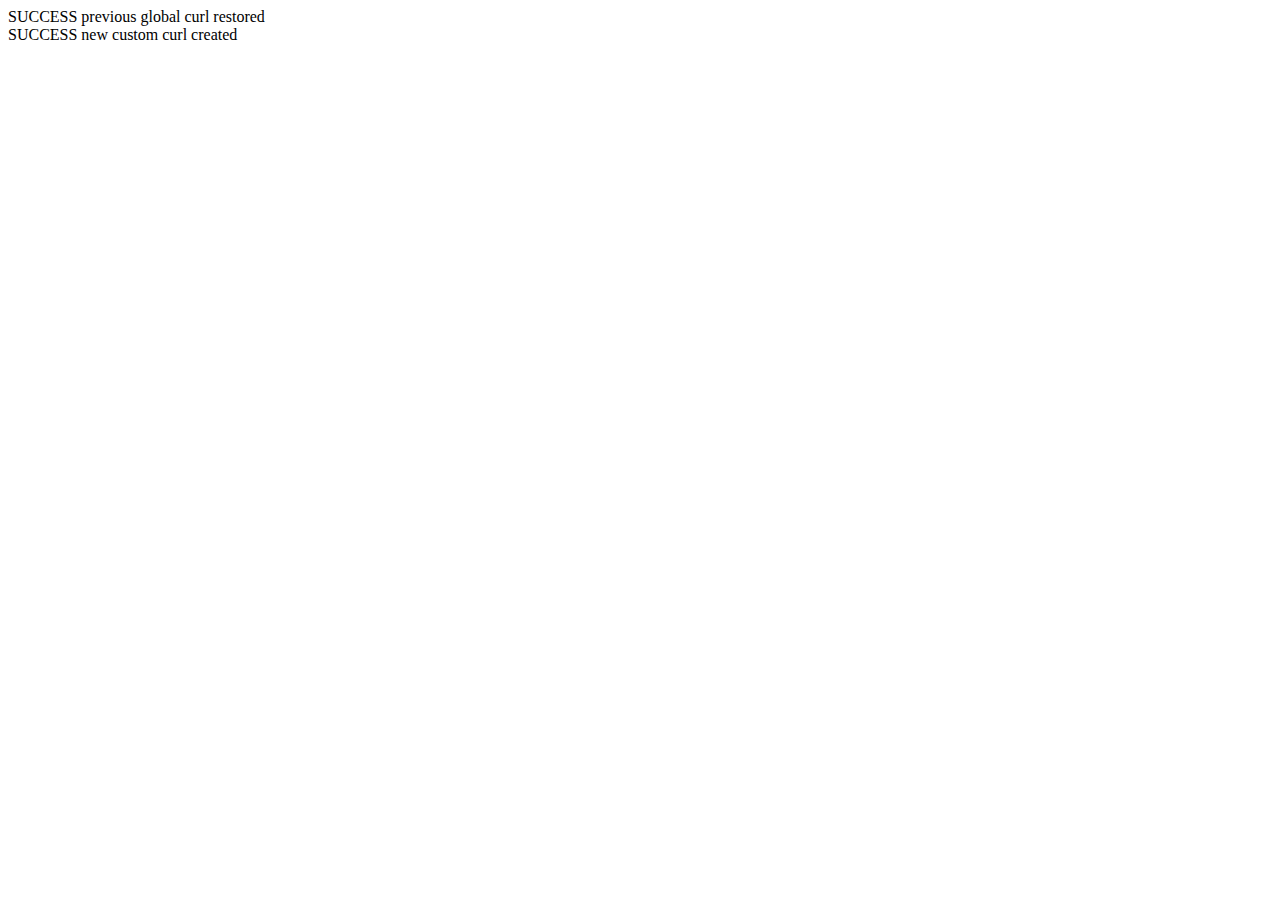
<file: lib/curl/test/apiAfter.html>
<!DOCTYPE HTML>
<html>
<head>
<title>apiName/apiContext curl test file</title>

<script>

	// simulate existing curl
	function existingCurl () {}
	curl = existingCurl;

</script>
<script src="../src/curl.js" type="text/javascript"></script>

<script type="text/javascript">

var foo = {},
	cfg = {
		apiName: 'bar',
		apiContext: foo,
		paths: {
			curl: '../src/curl/'
		}
	};
	curl(
		cfg,
		[ 'stuff/three', 'domReady!' ]
	).then(
		function (three) {
			var restoredPrev, createdNew;
			restoredPrev = curl == existingCurl ? 'SUCCESS' : 'FAILED';
			createdNew = foo && foo.bar && typeof foo.bar == 'function' && foo.bar.version ? 'SUCCESS' : 'FAILED';
			document.body.appendChild(document.createElement('div')).innerHTML = restoredPrev + ' previous global curl restored';
			document.body.appendChild(document.createElement('div')).innerHTML = createdNew + ' new custom curl created';
		}
	);

</script>

</head>
<body>
</body>
</html>
</file>
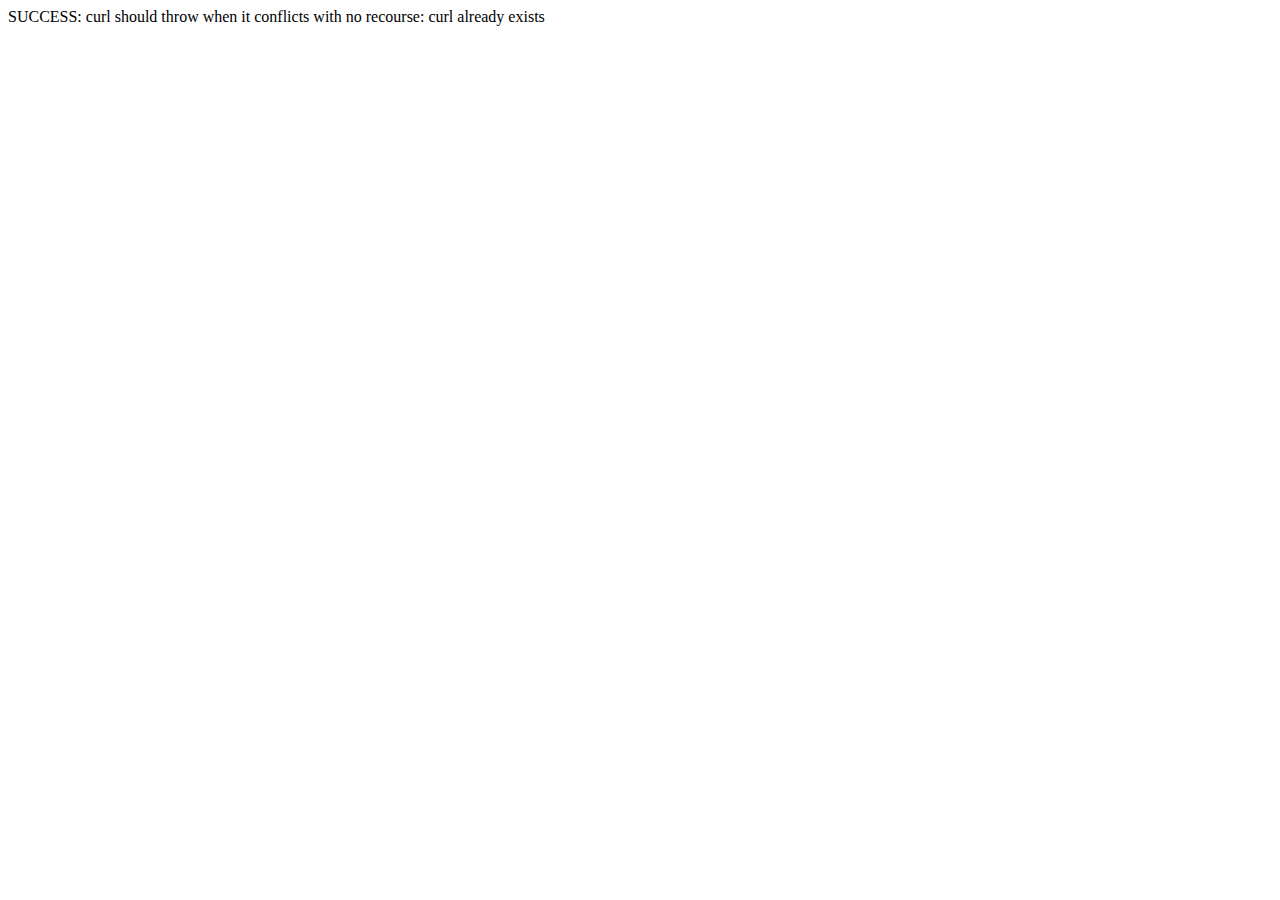
<file: lib/curl/test/apiConflict.html>
<!DOCTYPE HTML>
<html>
<head>
<title>noConflict api test</title>

<script>
var curl = function () {}, orig = curl;
</script>
<script src="../src/curl.js" type="text/javascript"></script>
</head>
<body>
</body>

<script type="text/javascript">

try {
	curl({
			paths: {
				curl: '../src/curl/'
			}
		}
	);
	write('FAILED: curl should not overwrite global curl');
}
catch (ex) {
	write('SUCCESS: curl should throw when it conflicts with no recourse: ' + ex.message);
}

	function write (msg) {
		document.body.appendChild(document.createElement('div')).innerHTML = msg;
	}

</script>
</html>
</file>
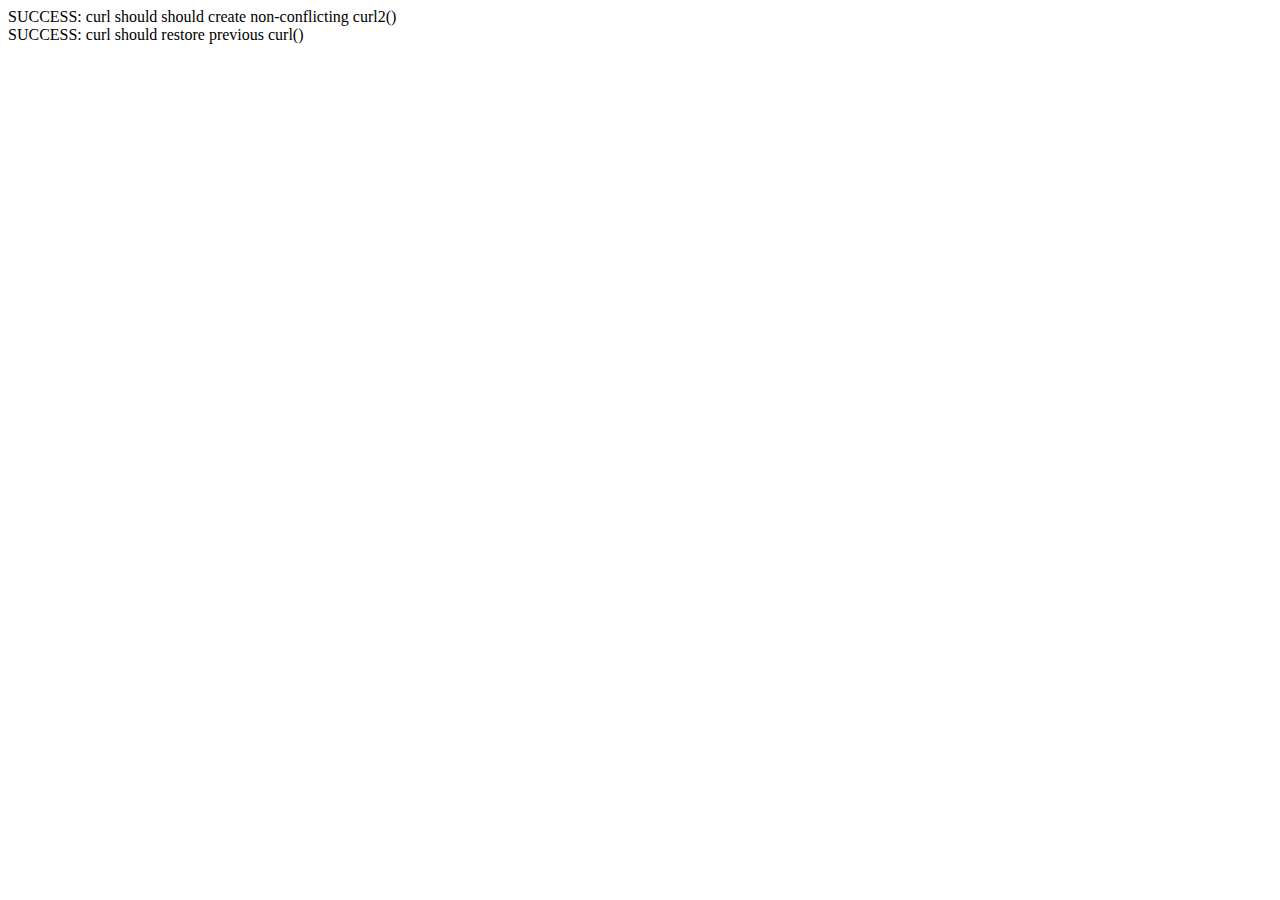
<file: lib/curl/test/apiConflict2.html>
<!DOCTYPE HTML>
<html>
<head>
<title>noConflict api test</title>

<script>
var curl = function () {}, orig = curl;
</script>
<script src="../src/curl.js" type="text/javascript"></script>
</head>
<body>
</body>

<script type="text/javascript">

try {
	curl({
		apiContext: this, apiName: 'curl2'
	});
	write('SUCCESS: curl should should create non-conflicting curl2()');
}
catch (ex) {
	write('FAILED: curl should should create non-conflicting curl2(): ' + ex.message);
}

write((orig == curl ? 'SUCCESS' : 'FAILED') + ': curl should restore previous curl()');

	function write (msg) {
		document.body.appendChild(document.createElement('div')).innerHTML = msg;
	}

</script>
</html>
</file>
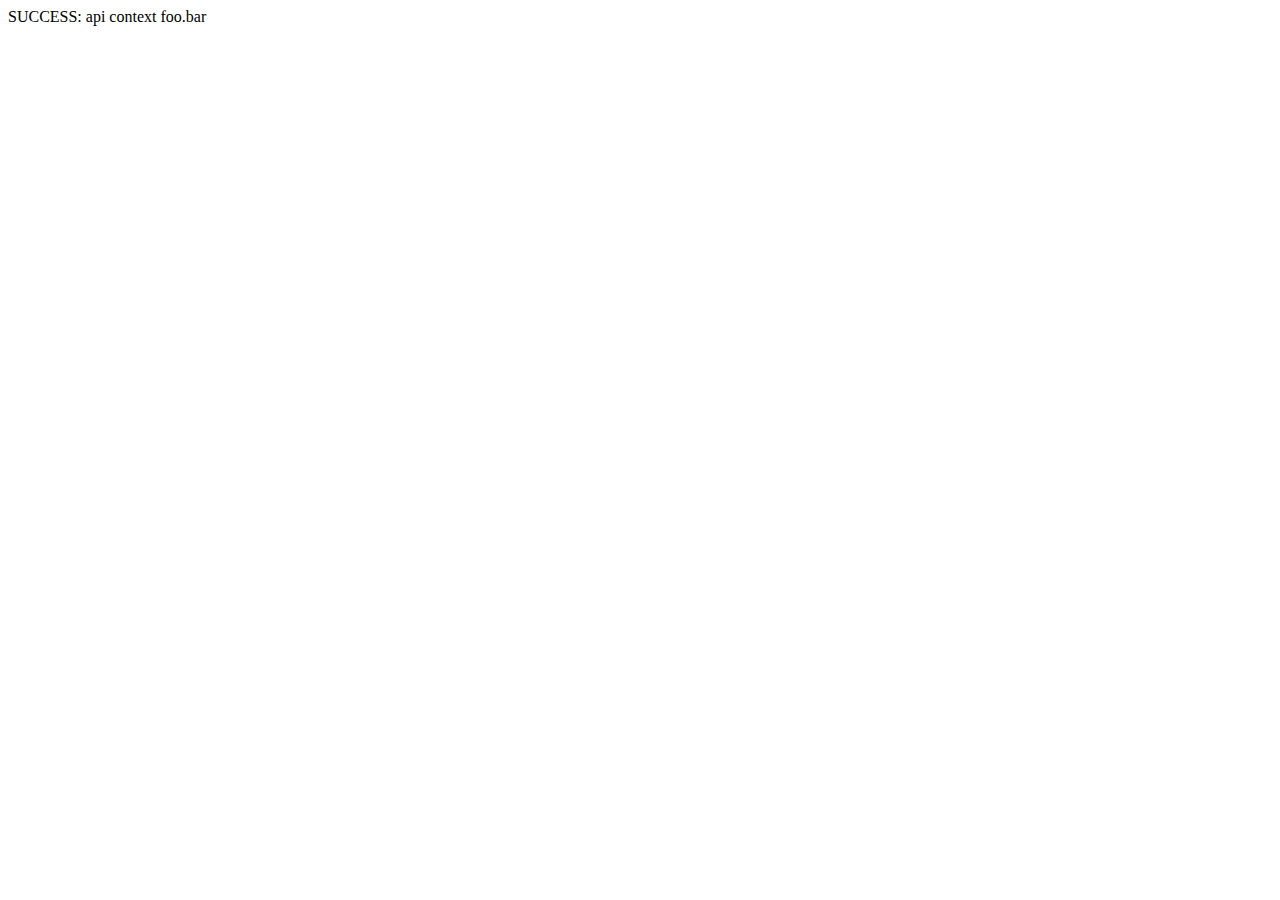
<file: lib/curl/test/apiName.html>
<!DOCTYPE HTML>
<html>
<head>
<title>apiName/apiContext curl test file</title>

<script>
	foo = {};

	curl = {
		apiName: 'bar',
		apiContext: foo,
		paths: {
			curl: '../src/curl/'
		}
	};

</script>
<script src="../src/curl.js" type="text/javascript"></script>
</head>
<body>
</body>

<script type="text/javascript">

	var contextifiedCurl = foo.bar;

	if(typeof contextifiedCurl !== 'function') {
		write('FAILED: api context foo.bar');
	}
	else {
		contextifiedCurl(
			[
				'stuff/three',
				'domReady!'
			]
		).then(
			function (three) {
				write('SUCCESS: api context foo.bar');
			}
		);
	}

	function write (msg) {
		document.body.appendChild(document.createElement('div')).innerHTML = msg;
	}

</script>

</html>
</file>
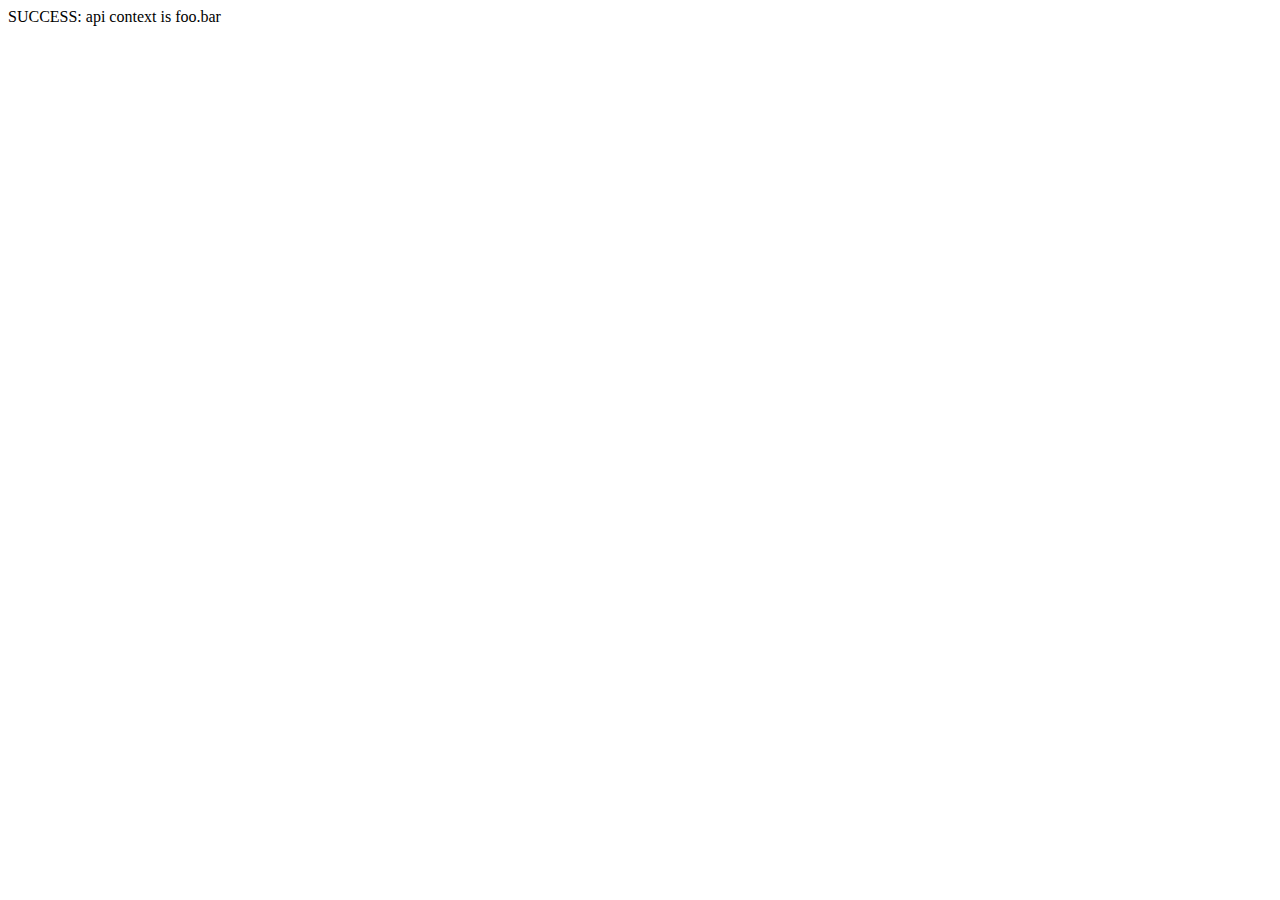
<file: lib/curl/test/apiName2.html>
<!DOCTYPE HTML>
<html>
<head>
<title>apiName/apiContext curl test file</title>

<script>
	foo = {};

	curl = {
		apiName: 'require',
		paths: {
			curl: '../src/curl/'
		}
	};

</script>
<script src="../src/curl.js" type="text/javascript"></script>

</head>
<body>
</body>

<script type="text/javascript">

	//var contextifiedCurl = require;

	if(typeof require !== 'function') {
		write('FAILED: api context require');
	}
	else {
		require(
			[
				'stuff/three',
				'domReady!'
			]
		).then(
			function (three) {
				write('SUCCESS: api context is foo.bar');
			}
		);
	}

	function write (msg) {
		document.body.appendChild(document.createElement('div')).innerHTML = msg;
	}

</script>

</html>
</file>
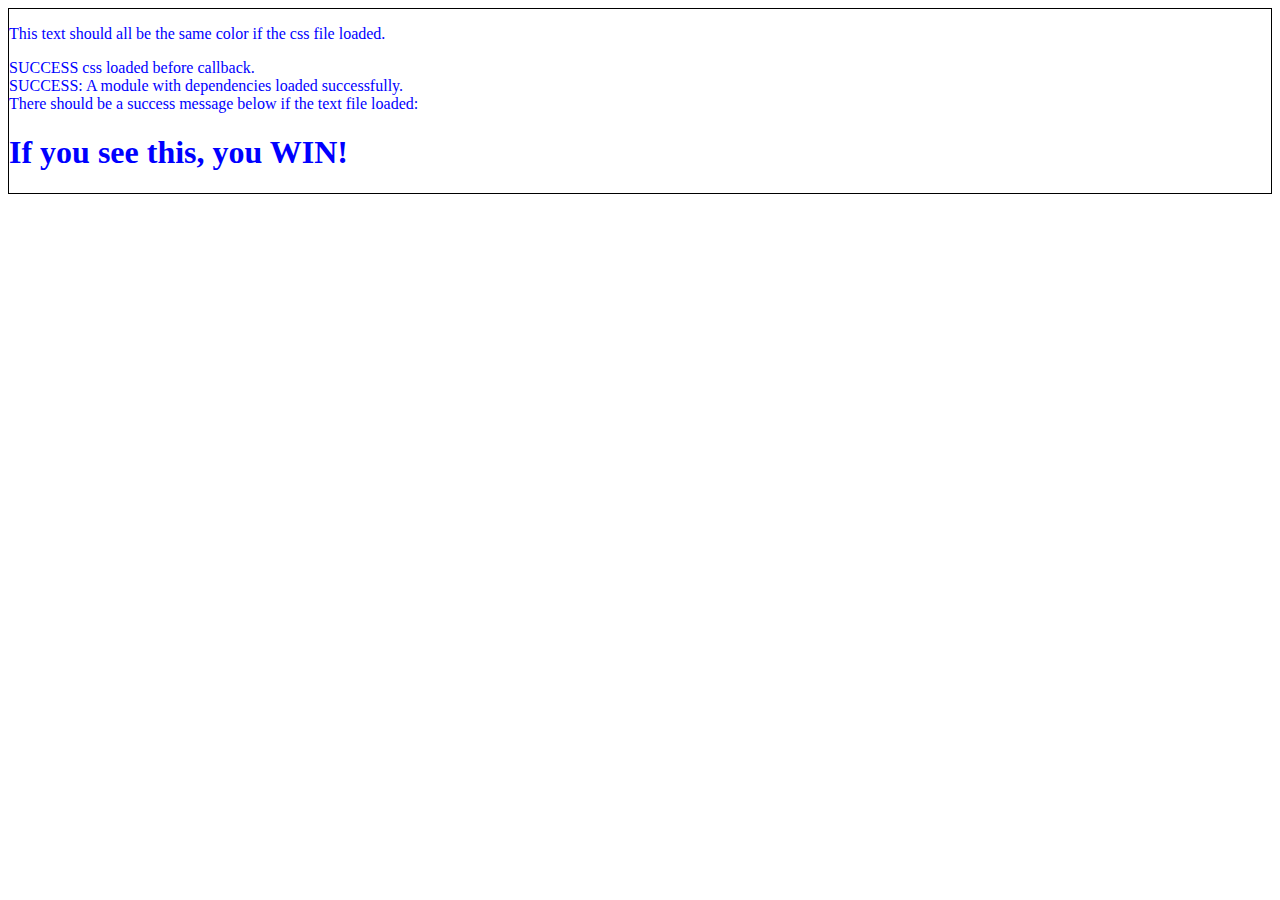
<file: lib/curl/test/basic.html>
<!DOCTYPE HTML>
<html>
<head>
<title>main curl test file</title>

<script>

	curl = {
		paths: {
			curl: '../src/curl/'
		}
	};

</script>
<script src="../src/curl.js" type="text/javascript"></script>

<script type="text/javascript">

	curl(
		[
			'stuff/three',
			'css!stuff/base',
			'text!stuff/template.html',
			'domReady!'
		]
	).then(
		function (three, link, template) {
			write((cssLoaded() ? 'SUCCESS' : 'FAILED') + ' css loaded before callback.')
			write((3 == three ? 'SUCCESS' : 'FAILED') + ': A module with dependencies loaded successfully.');
			write('There should be a success message below if the text file loaded:');
			write(template);
		}
	);

function write (msg) {
	curl(['domReady!'], function () {
		document.body.appendChild(document.createElement('div')).innerHTML = msg;
	});
}

function cssLoaded () {
	var el1 = document.getElementById('test1');
	var el2 = document.getElementById('test2');
	if ('currentStyle' in el1) {
		return el1.currentStyle.color == el2.currentStyle.color;
	}
	else {
		return window.getComputedStyle(el1, false).color == window.getComputedStyle(el2, false).color;
	}
}

</script>

</head>
<body>

<p id="test1">This text should all be the same <span id="test2" style="color: #00f;">color</span> if the css file loaded.</p>

</body>
</html>
</file>
